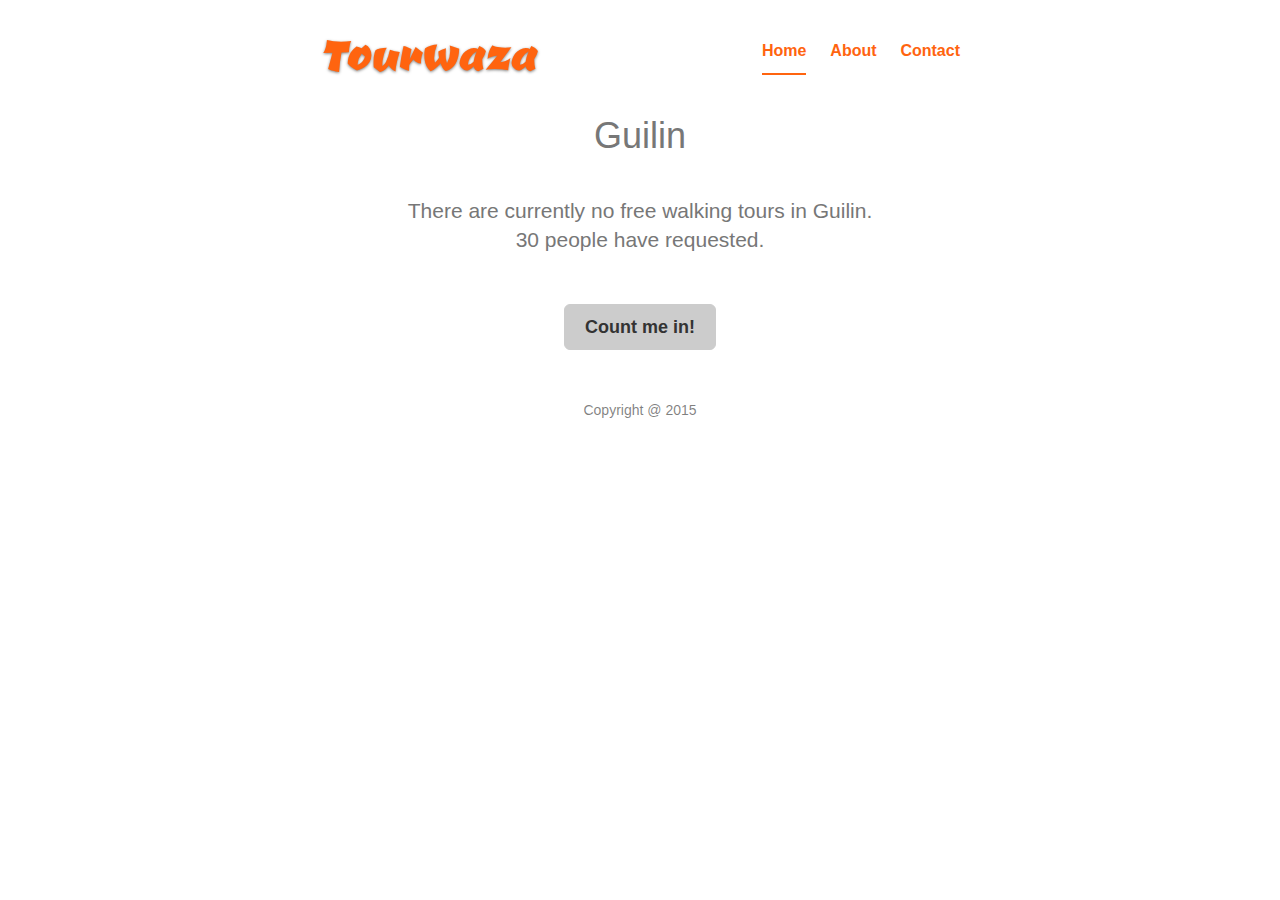
<file: guilin.html>
<!DOCTYPE html>
<html lang="en">
  <head>
    <meta charset="utf-8">
    <meta http-equiv="X-UA-Compatible" content="IE=edge">
    <meta name="viewport" content="width=device-width, initial-scale=1">
    <meta name="keywords" content="Guilin Free Walking Tours, Guilin, Free Walking Tours, Guilin China">
    <meta name="description" content="Guilin free walking tours. Free walking tours all over the world. City tours, culture tours, foodie tours, graffiti tours, etc">

    <title>Guilin Free Walking Tours - Tourwaza</title>

    <!-- Bootstrap core CSS -->
    <link href="bootstrap/css/bootstrap.min.css" rel="stylesheet">
    <link rel="stylesheet" type="text/css" href="http://fonts.googleapis.com/css?family=Ceviche+One">

    <!-- Custom styles for this template -->
    <link href="css/style.css" rel="stylesheet">

    <!-- HTML5 shim and Respond.js for IE8 support of HTML5 elements and media queries -->
    <!--[if lt IE 9]>
      <script src="https://oss.maxcdn.com/html5shiv/3.7.2/html5shiv.min.js"></script>
      <script src="https://oss.maxcdn.com/respond/1.4.2/respond.min.js"></script>
    <![endif]-->
  </head>


  <body>

    <div class="site-wrapper">

      <div class="site-wrapper-inner">

        <div class="cover-container">

          <div class="masthead clearfix">
            <div class="inner">
              <h3 class="masthead-brand">Tourwaza</h3>
              <nav>
                <ul class="nav masthead-nav">
                  <li class="active"><a href="index.html">Home</a></li>
                  <li><a href="#">About</a></li>
                  <li><a href="#">Contact</a></li>
                </ul>
              </nav>
            </div>
          </div>

          <div class="inner cover">


						<h1>Guilin</h1>
						<div class="spacer30"></div>
            <p class="lead">There are currently no free walking tours in Guilin.
							<br />30 people have requested.</p>
						<div class="spacer30"></div>
			
            <p class="lead">
              <a href="#" class="btn btn-lg btn-default">Count me in!</a>
            </p>
			
          </div>

          <div class="mastfoot">
            <div class="inner">
              <p>Copyright @ 2015</p>
            </div>
          </div>

        </div>

      </div>

    </div>

    <!-- Bootstrap core JavaScript
    ================================================== -->
    <!-- Placed at the end of the document so the pages load faster -->
    <script src="https://ajax.googleapis.com/ajax/libs/jquery/1.11.2/jquery.min.js"></script>
    <script src="bootstrap/js/bootstrap.min.js"></script>
	
	
	<script>
	  (function(i,s,o,g,r,a,m){i['GoogleAnalyticsObject']=r;i[r]=i[r]||function(){
	  (i[r].q=i[r].q||[]).push(arguments)},i[r].l=1*new Date();a=s.createElement(o),
	  m=s.getElementsByTagName(o)[0];a.async=1;a.src=g;m.parentNode.insertBefore(a,m)
	  })(window,document,'script','//www.google-analytics.com/analytics.js','ga');

	  ga('create', 'UA-59610520-1', 'auto');
	  ga('send', 'pageview');

	</script>
  </body>
</html>
</file>
<file: css/style.css>
/*
 * Globals
 */

/* Links */
a,
a:focus,
a:hover {
  color: #333;
}

/* Custom default button */
.btn-default,
.btn-default:hover,
.btn-default:focus {
  color: #333;
  background-color: #ccc;
  border: 1px solid #ccc;
}


/*
 * Base structure
 */

html,
body {
  height: 100%;
}
body {
  color: #777;
  text-align: center;
	font-family: Circular, 'Helvetica Neue', Helvetica, Arial, sans-serif;
}

/* Extra markup and styles for table-esque vertical and horizontal centering */
.site-wrapper {
  display: table;
  width: 100%;
  height: 100%; /* For at least Firefox */
  min-height: 100%;
}
.site-wrapper-inner {
  display: table-cell;
  vertical-align: top;
	/* background-image: url("img/site/home_bg2.jpg"); */
  background-size: 100%;
	background-position: 0px 100px;
  background-repeat: no-repeat;
}
.cover-container {
  margin-right: auto;
  margin-left: auto;
}

/* Padding for spacing */
.inner {
  padding: 30px;
}

.spacer5 { height: 5px; width: 100%; font-size: 0; margin: 0; padding: 0; border: 0; display: block; }
.spacer10 { height: 10px; width: 100%; font-size: 0; margin: 0; padding: 0; border: 0; display: block; }
.spacer15 { height: 15px; width: 100%; font-size: 0; margin: 0; padding: 0; border: 0; display: block; }
.spacer20 { height: 20px; width: 100%; font-size: 0; margin: 0; padding: 0; border: 0; display: block; }
.spacer25 { height: 25px; width: 100%; font-size: 0; margin: 0; padding: 0; border: 0; display: block; }
.spacer30 { height: 30px; width: 100%; font-size: 0; margin: 0; padding: 0; border: 0; display: block; }
.spacer35 { height: 35px; width: 100%; font-size: 0; margin: 0; padding: 0; border: 0; display: block; }
.spacer40 { height: 40px; width: 100%; font-size: 0; margin: 0; padding: 0; border: 0; display: block; }
.spacer45 { height: 45px; width: 100%; font-size: 0; margin: 0; padding: 0; border: 0; display: block; }
.spacer50 { height: 50px; width: 100%; font-size: 0; margin: 0; padding: 0; border: 0; display: block; }
.spacer100 { height: 100px; width: 100%; font-size: 0; margin: 0; padding: 0; border: 0; display: block; }
.spacer200 { height: 200px; width: 100%; font-size: 0; margin: 0; padding: 0; border: 0; display: block; }


/*
 * Header
 */
.masthead {
	margin-bottom: 20px;
}

.masthead-brand {
  margin-top: -10px;
	font-family: "Ceviche One", serif;
	font-size: 60px;
	color: rgb(255,100,15);
  text-shadow: 0 1px 3px rgba(0,0,0,.5);
}

.masthead-nav > li {
  display: inline-block;
}
.masthead-nav > li + li {
  margin-left: 20px;
}
.masthead-nav > li > a {
  padding-right: 0;
  padding-left: 0;
  font-size: 16px;
  font-weight: bold;
  color: #fff; /* IE8 proofing */
  color: rgb(255,100,15);
  border-bottom: 2px solid transparent;
}
.masthead-nav > li > a:hover,
.masthead-nav > li > a:focus {
  background-color: transparent;
  border-bottom-color: #a9a9a9;
  border-bottom-color: rgb(255,100,15);
}
.masthead-nav > .active > a,
.masthead-nav > .active > a:hover,
.masthead-nav > .active > a:focus {
  color: #fff;
  color: rgb(255,100,15);
  border-bottom-color: #fff;
  border-bottom-color: rgb(255,100,15);
}

@media (min-width: 768px) {
  .masthead-brand {
    float: left;
  }
  .masthead-nav {
    float: right;
  }
}

.breadcrumb {
	background-color: #fff;
	text-align: left;
	margin: 0px 0px 20px 25px;
}


/*
 * Footer
 */

.mastfoot {
  color: rgba(0,0,0,.5);
}


/*
 * Affix and center
 */

@media (min-width: 768px) {
  /* Handle the widths */
  .masthead,
  .mastfoot,
  .cover-container {
    width: 100%; /* Must be percentage or pixels for horizontal alignment */
  }
	.city-search {
		margin: 100px 0;
	}
}

@media (min-width: 992px) {
  .masthead,
  .mastfoot,
  .cover-container {
    width: 700px;
  }
}


/*
 * Cover
 */

.cover {
  padding: 0 20px;
}
.cover .btn-lg {
  padding: 10px 20px;
  font-weight: bold;
}

.city-search {
}

.city-search p {
	font-size: 18px;
}

.city-search .row {
	padding: 0 50px;
}

.btn-go {
	font-weight: bold;
}

.input-city {
}

.tour-headline {
	margin-bottom: 30px;
}

.tour-headline img {
	float: left;
	width: 100px;
	height: 100px;
	margin: 0px 10px 10px 0px;
}

.tour-headline .tags {

}
</file>
